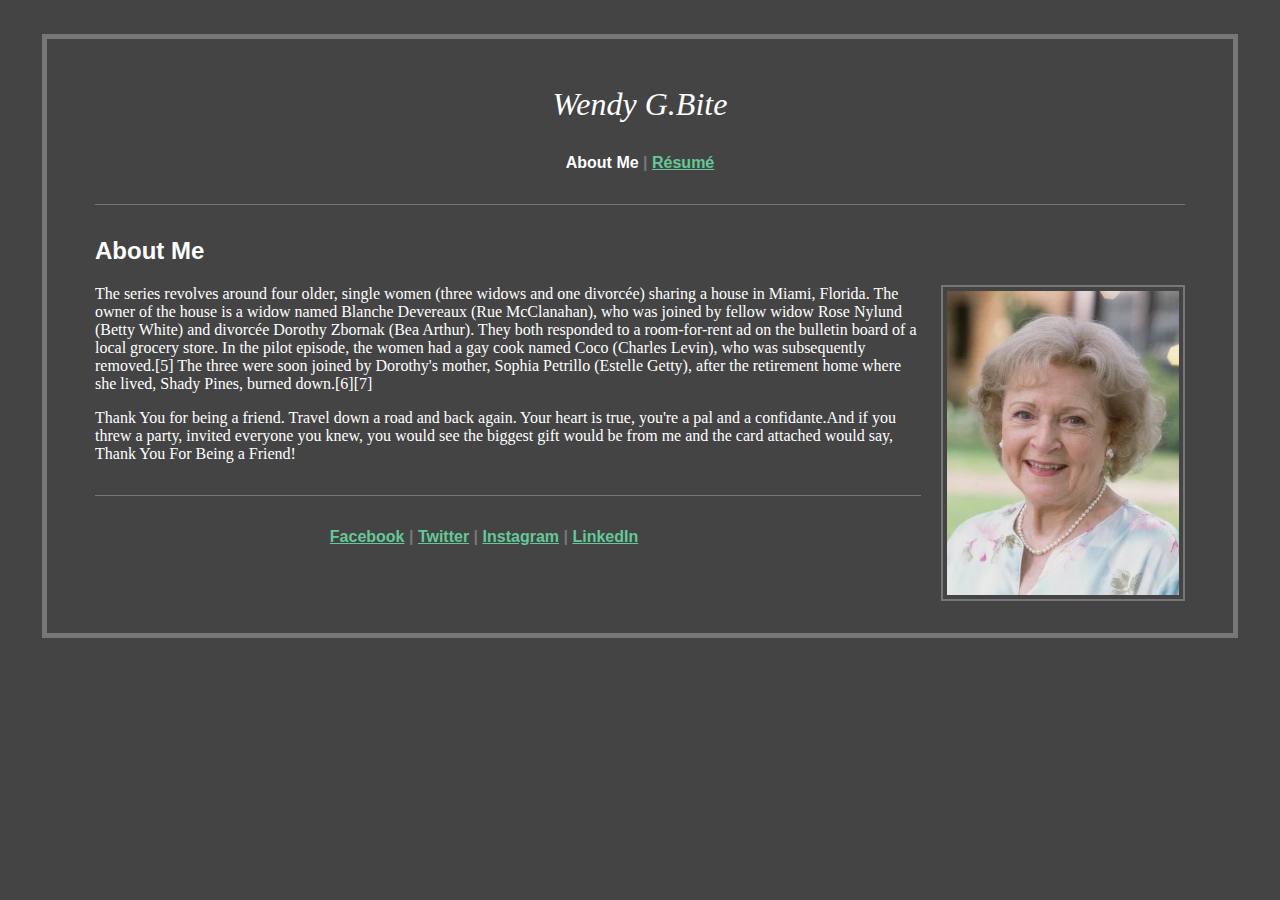
<file: index.html>
<!DOCTYPE html>
<html lang="en">
<head>
    <meta charset="UTF-8">
    <meta name="viewport" content="width=device-width, initial-scale=1.0">

    <!--link to css-->
    <link rel="stylesheet" href="styles/main.css">
    
    <title>Wendy G.Bite</title>
</head>
<body>
    <div id="content-box">
        <h1>Wendy G.Bite</h1>
        <p class="p-bold">About Me <span id="vertical-bar">|</span> <a href="resume.html">Résumé</a></p>
        <hr>
        <h2>About Me</h2>
        <img class="wendys-personal-pic" src="images/WendyG.Bite.webp" alt="Wendy's personal picture">
        <p class="content">The series revolves around four older, single women (three widows and one divorcée) sharing a house in Miami, Florida. The owner of the house is a widow named Blanche Devereaux (Rue McClanahan), who was joined by fellow widow Rose Nylund (Betty White) and divorcée Dorothy Zbornak (Bea Arthur). They both responded to a room-for-rent ad on the bulletin board of a local grocery store. In the pilot episode, the women had a gay cook named Coco (Charles Levin), who was subsequently removed.[5] The three were soon joined by Dorothy's mother, Sophia Petrillo (Estelle Getty), after the retirement home where she lived, Shady Pines, burned down.[6][7]</p>
        <p class="content">Thank You for being a friend. Travel down a road and back again. Your heart is true, you're a pal and a confidante.And if you threw a party, invited everyone you knew, you would see the biggest gift would be from me and the card attached would say, Thank You For Being a Friend!</p>
        <hr>
        <p class="p-footer"><a href="#">Facebook</a> <span id="vertical-bar">|</span> <a href="#">Twitter</a> <span id="vertical-bar">|</span> <a href="#">Instagram</a> <span id="vertical-bar">|</span> <a href="#">LinkedIn</a></p>
    </div>
</body>
</html>
</file>
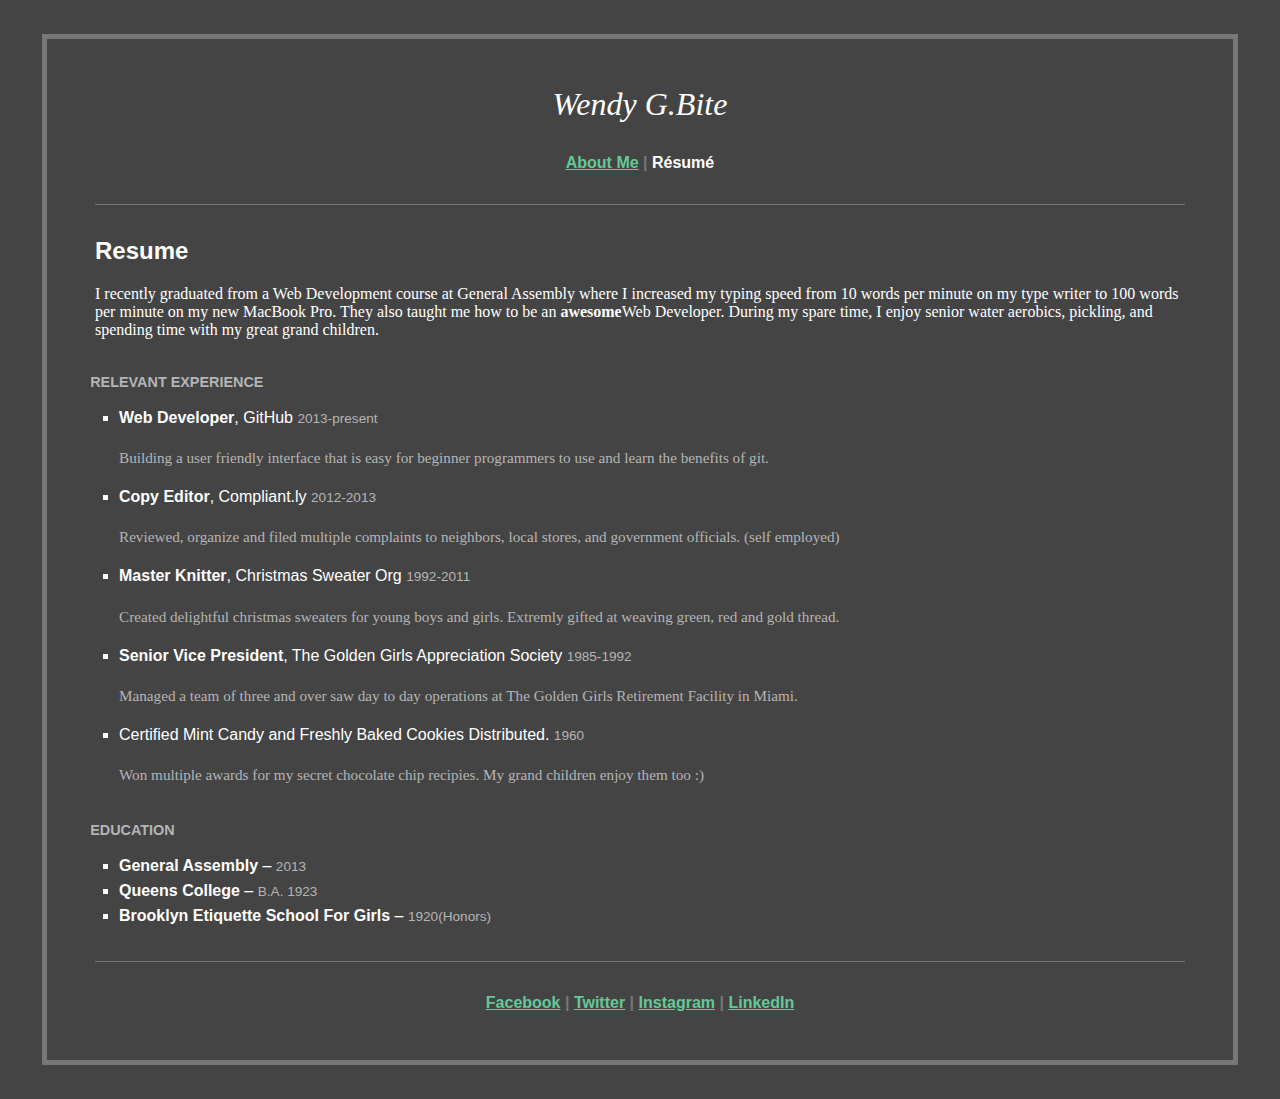
<file: resume.html>
<!DOCTYPE html>
<html lang="en">
<head>
    <meta charset="UTF-8">
    <meta name="viewport" content="width=device-width, initial-scale=1.0">

    <!--link to css-->
    <link rel="stylesheet" href="styles/main.css">
    
    <title>Resume</title>
</head>
<body>
    <div id="content-box">
        <h1>Wendy G.Bite</h1>
        <p class="p-bold"><a href="index.html">About Me</a> <span id="vertical-bar">|</span> Résumé</p>
        <hr>
        <h2>Resume</h2>
        <p class="content">I recently graduated from a Web Development course at General Assembly where I increased my typing speed from 10 words per minute on my type writer to 100 words per minute on my new MacBook Pro. They also taught me how to be an <strong>awesome</strong>Web Developer. During my spare time, I enjoy senior water aerobics, pickling, and spending time with my great grand children.</p>
        
        <h3>RELEVANT EXPERIENCE</h3>
        <ul>
            <li>
                <span class="job-title">Web Developer</span>, GitHub <span class="period">2013-present</span>
                <p class="job-description">Building a user friendly interface that is easy for beginner programmers to use and learn the benefits of git.</p>
            </li>

            <li>
                <span class="job-title">Copy Editor</span>, Compliant.ly <span class="period">2012-2013</span>
                <p class="job-description">Reviewed, organize and filed multiple complaints to neighbors, local stores, and government officials. (self employed)</p>
            </li>

            <li>
                <span class="job-title">Master Knitter</span>, Christmas Sweater Org <span class="period">1992-2011</span>
                <p class="job-description">Created delightful christmas sweaters for young boys and girls. Extremly gifted at weaving green, red and gold thread.</p>
            </li>

            <li>
                <span class="job-title">Senior Vice President</span>, The Golden Girls Appreciation Society <span class="period">1985-1992</span>
                <p class="job-description">Managed a team of three and over saw day to day operations at The Golden Girls Retirement Facility in Miami.</p>
            </li>

            <li>
                Certified Mint Candy and Freshly Baked Cookies Distributed. <span class="period">1960</span>
                <p class="job-description">Won multiple awards for my secret chocolate chip recipies. My grand children enjoy them too :)</p>
            </li>
        </ul>

        <h3>EDUCATION</h3>
        <ul>
            <li>
                <span class="job-title">General Assembly</span> – <span class="period">2013</span>
            </li>

            <li>
                <span class="job-title">Queens College</span> – <span class="period">B.A. 1923</span>
            </li>

            <li>
                <span class="job-title">Brooklyn Etiquette School For Girls</span> – <span class="period">1920(Honors)</span>
            </li>
        </ul>

        <hr>
        <p class="p-footer"><a href="#">Facebook</a> <span id="vertical-bar">|</span> <a href="#">Twitter</a> <span id="vertical-bar">|</span> <a href="#">Instagram</a> <span id="vertical-bar">|</span> <a href="#">LinkedIn</a></p>
    </div>
</body>
</html>
</file>
<file: styles/main.css>
body {
    background-color: #444444;
    font-family: Arial, Helvetica, sans-serif;
}

#content-box {
    margin: 2.125em auto;
    margin-left: 2.125em;
    margin-right: 2.125em;
    border: 0.3125em solid #777777;
    background-color: #444444;
    padding-bottom: 2em;
    overflow: hidden;
}

h1 {
    font-family: Georgia, serif;
    font-style: italic;
    font-size: 2em;
    color: white;
    text-align: center;
    font-weight: normal;
    padding: 0.8em;
}

.p-bold {
    color: white;
    font-weight: bold;
    text-align: center;
    margin-top: -1em;
}

#vertical-bar {
    font-weight: bold;
    color: #777777;
}

a {
    font-weight: bold;
    color: #64c998;
}

hr {
    border: none;
    border-top: 0.06em solid #777777;
    margin: 2em auto;
    margin-right: 3em;
    margin-left: 3em;
}

h2 {
    margin-left: 2em;
    color: white;
    font-size: 1.5em;
}

.wendys-personal-pic {
    float: right;
    margin-left: 1.25em;
    width: 14.5em;
    margin-right: 3em;
    border: 2px solid #777777;
    padding: 4px;
    display: block;
}

.content {
    color: white;
    margin-left: 3em;
    font-family: Georgia, 'Times New Roman', Times, serif;
    margin-right: 3em;
}

.p-footer {
    text-align: center;
}

h3 {
    color: #b5b5b5;
    font-family: Arial, Helvetica, sans-serif;
    font-size: 0.9em;
    margin-left: 3em;
    padding-top: 1.3em;
}

ul {
    list-style-type: square;
    color: white;
    margin-left: 2em;
    line-height: 1.5em;
}

.job-title {
    font-weight: bold;
}

.period {
    color: #b5b5b5;
    font-size: 0.85em;
}

.job-description {
    color: #b5b5b5;
    font-family: Georgia, 'Times New Roman', Times, serif;
    margin-right: 3em;
    font-size: 0.95em;
}
</file>
